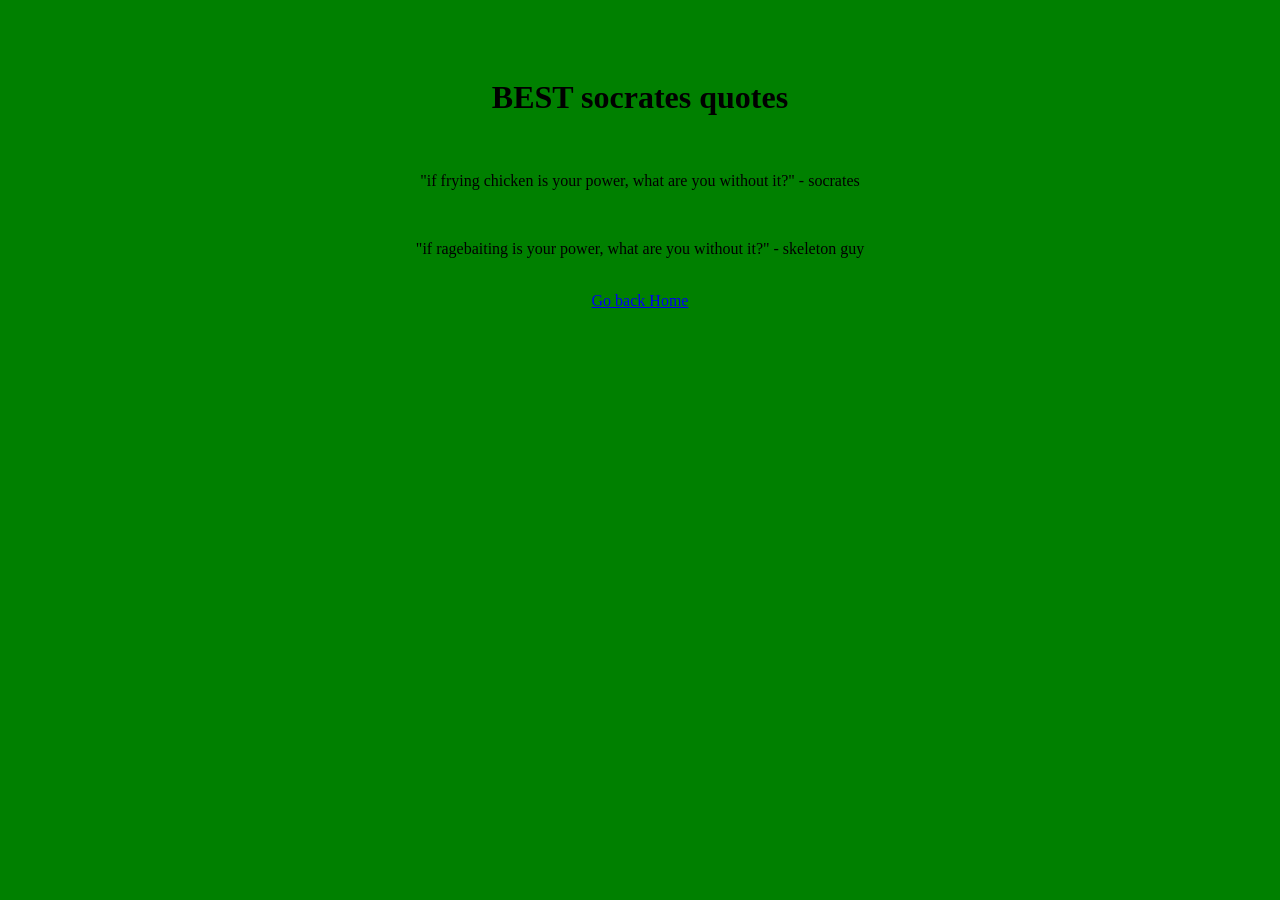
<file: quotes.html>
<!DOCTYPE html>
<html>
   <head>
    <title>Quotes</title>
    <link rel="stylesheet" href="styles.css" />
    <link rel="icon" type="image/x-icon" href="https://encrypted-tbn0.gstatic.com/images?q=tbn:ANd9GcT-zMji0vkX6tYDx-ouY5J9HljRLfPavaOL8Q&s">
   <head>
  <body>
      <h1>BEST socrates quotes</h1>
      <br>
      <p>"if frying chicken is your power, what are you without it?" - socrates</p>
      <br>
      <p>"if ragebaiting is your power, what are you without it?" - skeleton guy</p>
      <br>
      <a href="index.html">Go back Home</a>
      
      
      </p>
  </body>
</html>
</file>
<file: styles.css>
body{
  padding: 50px;
  text-align: center;
  background: green;
  font-family: "Redacted Script", cursive;
  font-weight: 400;
  font-style: normal;
}
.title {
	color: #5C6AC4;
}
img:hover{
transform: scale(2) rotate(20deg);
box-shadow: 0 0 1000000000000000px Gold;
  
}
</file>
